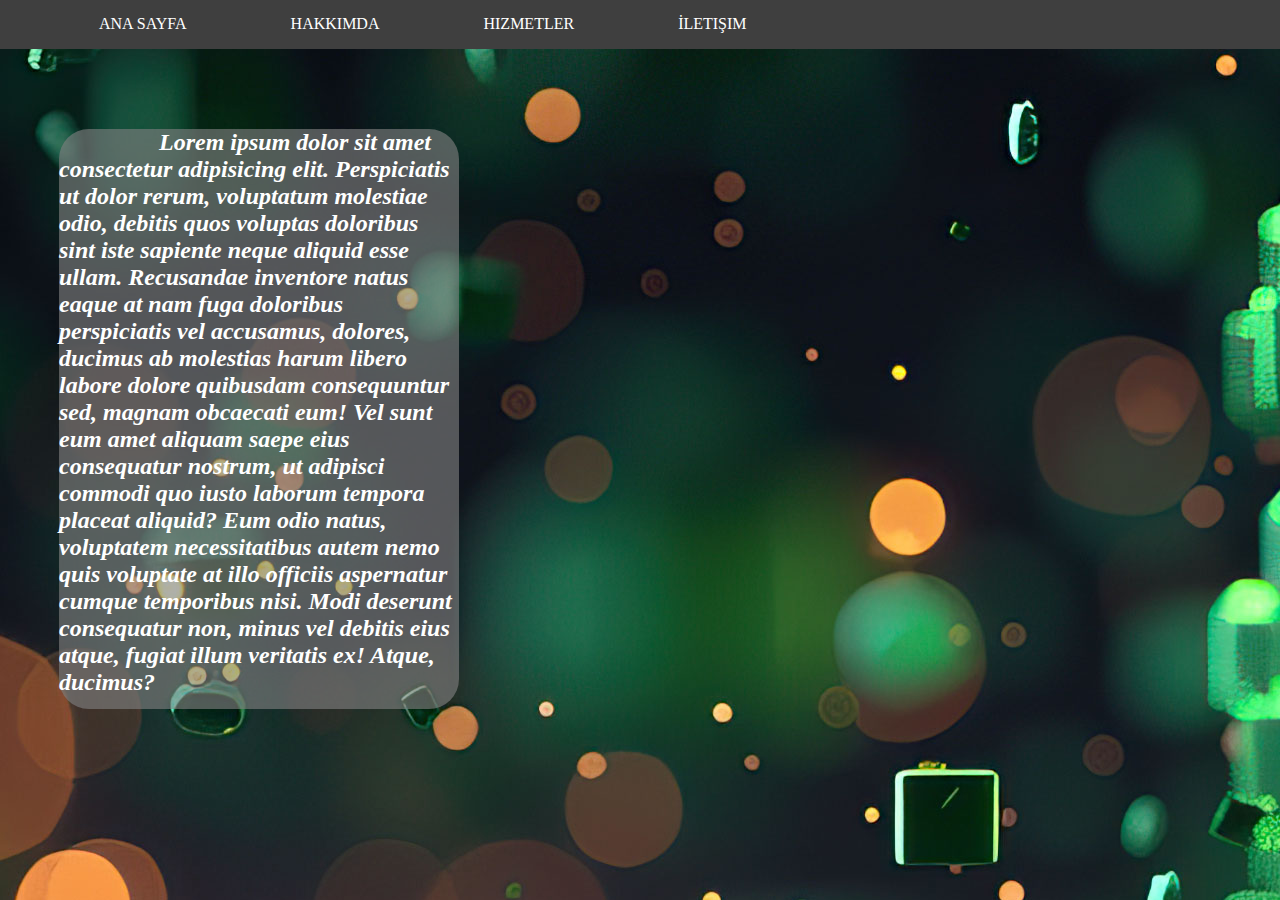
<file: index.html>
<!DOCTYPE html>
<html lang="en">
<head>
    <meta charset="UTF-8">
    <meta name="viewport" content="width=device-width, initial-scale=1.0">
    <title>Anasayfa</title>
    <link rel="stylesheet" href="stil.css">
</head>
<body background=4k-Minecraf.jpg>

    <div class="box">

        <a href="sayfa1.html"><p>Ana Sayfa</p> </a>
        <a href="sayfa2.html"><p>Hakkımda</p></a>
        <a href="sayfa3.html"><p>Hizmetler</p></a> 
        <a href="sayfa4.html"><p>İletişim</p></a>

        <div class="kutu">

            <i>
                Lorem ipsum dolor sit amet consectetur adipisicing elit. Perspiciatis ut dolor rerum, voluptatum molestiae odio, debitis quos voluptas doloribus sint iste sapiente neque aliquid esse ullam. Recusandae inventore natus eaque at nam fuga doloribus perspiciatis vel accusamus, dolores, ducimus ab molestias harum libero labore dolore quibusdam consequuntur sed, magnam obcaecati eum! Vel sunt eum amet aliquam saepe eius consequatur nostrum, ut adipisci commodi quo iusto laborum tempora placeat aliquid? Eum odio natus, voluptatem necessitatibus autem nemo quis voluptate at illo officiis aspernatur cumque temporibus nisi. Modi deserunt consequatur non, minus vel debitis eius atque, fugiat illum veritatis ex! Atque, ducimus?
            </i>

        </div>




    </div>




</body>
</html>
</file>
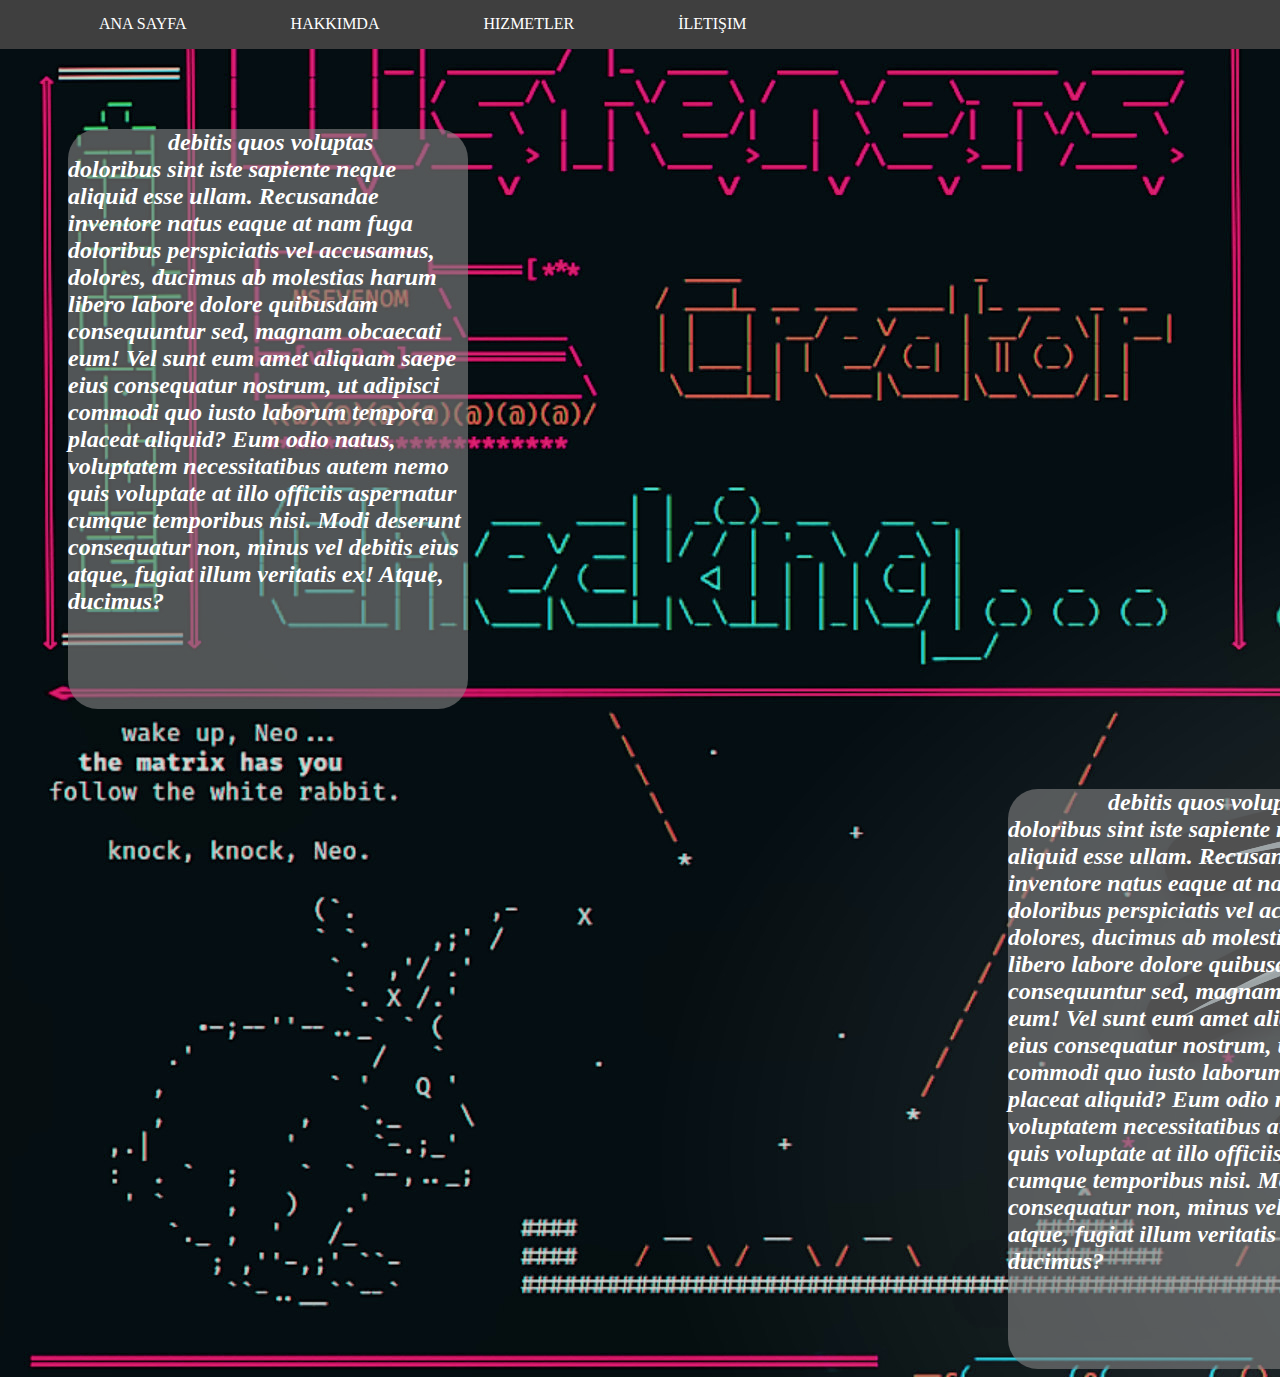
<file: sayfa1.html>
<!DOCTYPE html>
<html lang="en">
<head>
    <meta charset="UTF-8">
    <meta name="viewport" content="width=device-width, initial-scale=1.0">
    <title>Document</title>

    <link rel="stylesheet" href="stil.css">

</head>
<body background=hkcom.jpg>

    <div>

        <div>

            <div class="box">

                <a href="sayfa1.html"><p>Ana Sayfa</p> </a>
                <a href="sayfa2.html"><p>Hakkımda</p></a>
                <a href="sayfa3.html"><p>Hizmetler</p></a> 
                <a href="sayfa4.html"><p>İletişim</p></a>
        
            </div>

            <div style="background-color: rgba(128, 128, 128, 0.623);
                width: 400px;
                height: 580px;
                margin-top: 80px;
                margin-left: 60px;
                border-radius: 30px;
                display: inline-block;
                ">

                <i style="color: white;">
                     debitis quos voluptas doloribus sint iste sapiente neque aliquid esse ullam. Recusandae inventore natus eaque at nam fuga doloribus perspiciatis vel accusamus, dolores, ducimus ab molestias harum libero labore dolore quibusdam consequuntur sed, magnam obcaecati eum! Vel sunt eum amet aliquam saepe eius consequatur nostrum, ut adipisci commodi quo iusto laborum tempora placeat aliquid? Eum odio natus, voluptatem necessitatibus autem nemo quis voluptate at illo officiis aspernatur cumque temporibus nisi. Modi deserunt consequatur non, minus vel debitis eius atque, fugiat illum veritatis ex! Atque, ducimus?
                </i>

            </div>

            <div style="background-color: rgba(128, 128, 128, 0.623);
                width: 400px;
                height: 580px;
                margin-top: 80px;
                margin-left: 1000px;
                border-radius: 30px;
                display: inline-block;
                ">

                <i style="color: white;">
                    debitis quos voluptas doloribus sint iste sapiente neque aliquid esse ullam. Recusandae inventore natus eaque at nam fuga doloribus perspiciatis vel accusamus, dolores, ducimus ab molestias harum libero labore dolore quibusdam consequuntur sed, magnam obcaecati eum! Vel sunt eum amet aliquam saepe eius consequatur nostrum, ut adipisci commodi quo iusto laborum tempora placeat aliquid? Eum odio natus, voluptatem necessitatibus autem nemo quis voluptate at illo officiis aspernatur cumque temporibus nisi. Modi deserunt consequatur non, minus vel debitis eius atque, fugiat illum veritatis ex! Atque, ducimus?
                </i>

            </div>


        </div>




    </div>




</body>
</html>
</file>
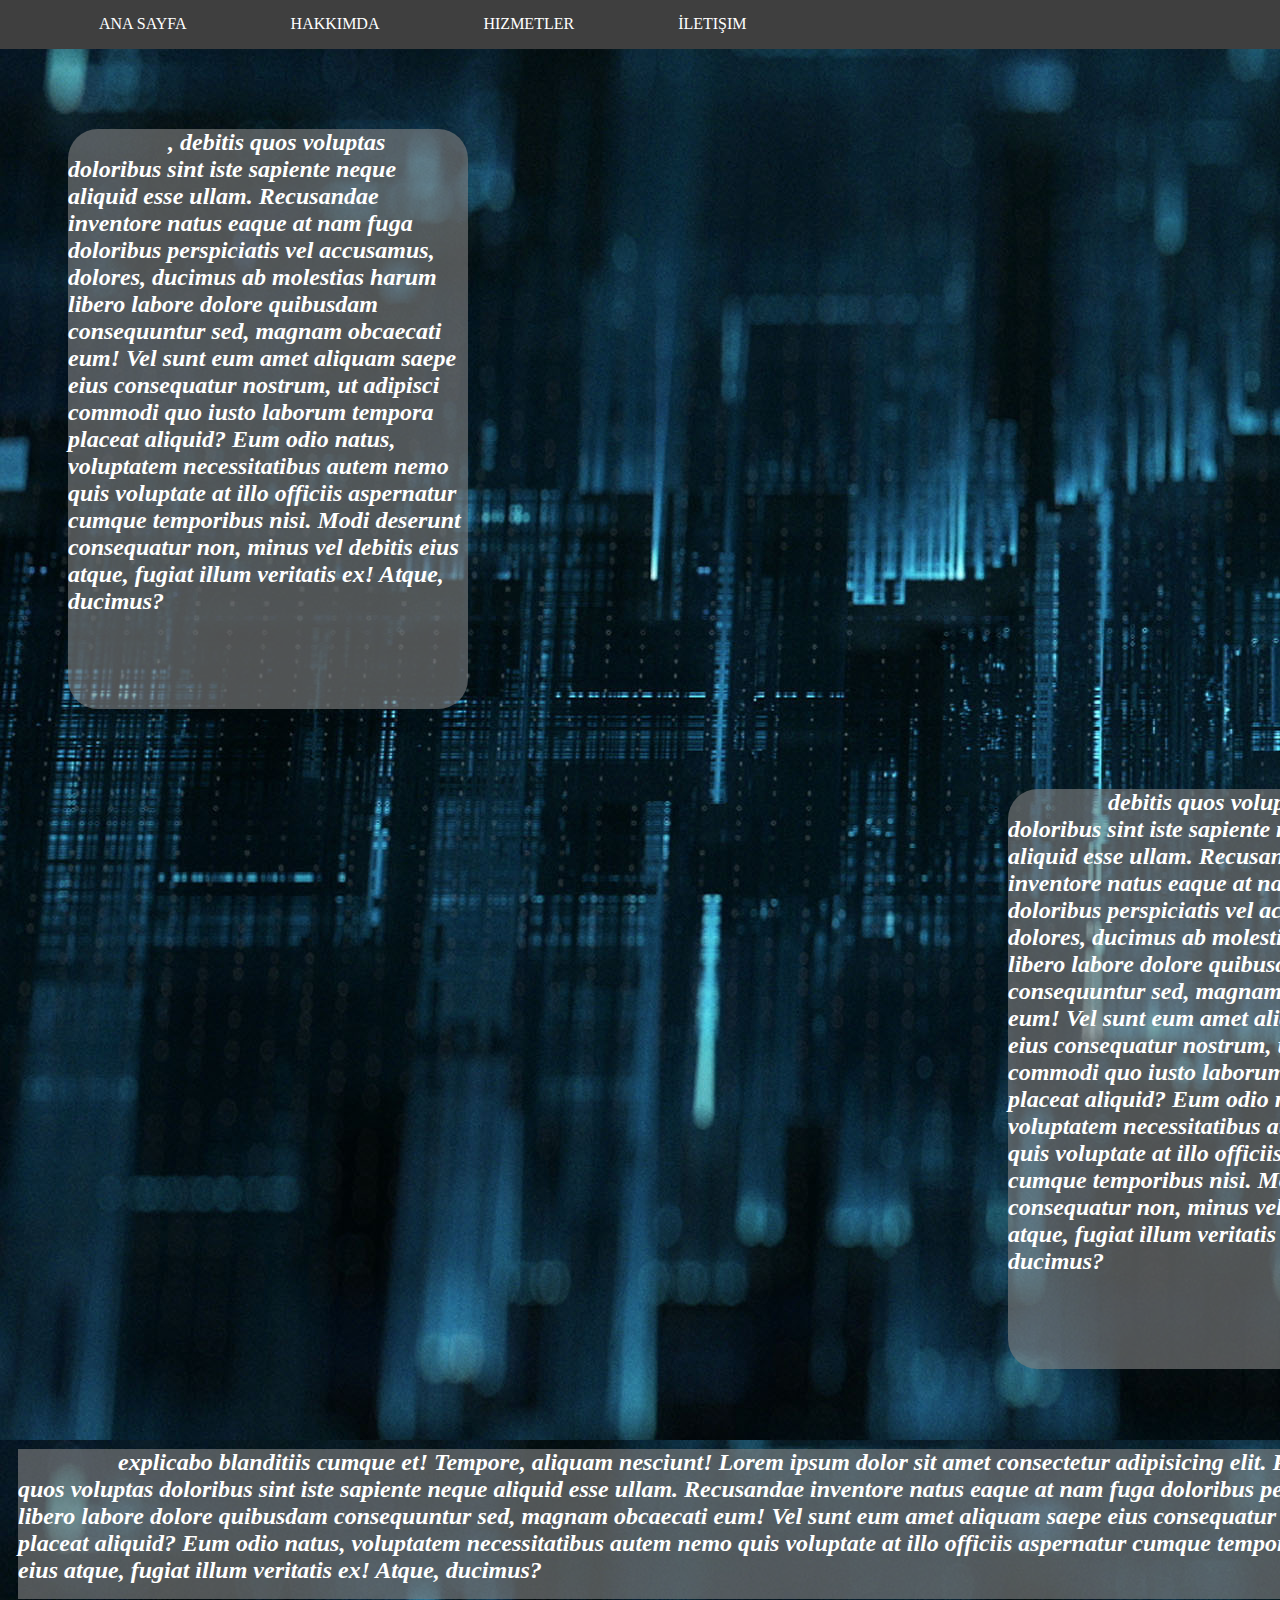
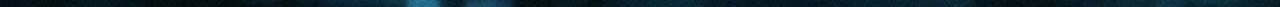
<file: sayfa2.html>
<!DOCTYPE html>
<html lang="en">
<head>
    <meta charset="UTF-8">
    <meta name="viewport" content="width=device-width, initial-scale=1.0">
    <title>Document</title>
    <link rel="stylesheet" href="stil.css">
</head>
<body background=hck.jpg>

    <div>

        <div>

            <div class="box">

                <a href="sayfa1.html"><p>Ana Sayfa</p> </a>
                <a href="sayfa2.html"><p>Hakkımda</p></a>
                <a href="sayfa3.html"><p>Hizmetler</p></a> 
                <a href="sayfa4.html"><p>İletişim</p></a>
        
            </div>

            <div style="background-color: rgba(128, 128, 128, 0.623);
                width: 400px;
                height: 580px;
                margin-top: 80px;
                margin-left: 60px;
                border-radius: 30px;
                display: inline-block;
                ">

                <i style="color: white;">
                   , debitis quos voluptas doloribus sint iste sapiente neque aliquid esse ullam. Recusandae inventore natus eaque at nam fuga doloribus perspiciatis vel accusamus, dolores, ducimus ab molestias harum libero labore dolore quibusdam consequuntur sed, magnam obcaecati eum! Vel sunt eum amet aliquam saepe eius consequatur nostrum, ut adipisci commodi quo iusto laborum tempora placeat aliquid? Eum odio natus, voluptatem necessitatibus autem nemo quis voluptate at illo officiis aspernatur cumque temporibus nisi. Modi deserunt consequatur non, minus vel debitis eius atque, fugiat illum veritatis ex! Atque, ducimus?
                </i>

            </div>

            <div style="background-color: rgba(128, 128, 128, 0.623);
                width: 400px;
                height: 580px;
                margin-top: 80px;
                margin-left: 1000px;
                border-radius: 30px;
                display: inline-block;
                ">

                <i style="color: white;">
                    debitis quos voluptas doloribus sint iste sapiente neque aliquid esse ullam. Recusandae inventore natus eaque at nam fuga doloribus perspiciatis vel accusamus, dolores, ducimus ab molestias harum libero labore dolore quibusdam consequuntur sed, magnam obcaecati eum! Vel sunt eum amet aliquam saepe eius consequatur nostrum, ut adipisci commodi quo iusto laborum tempora placeat aliquid? Eum odio natus, voluptatem necessitatibus autem nemo quis voluptate at illo officiis aspernatur cumque temporibus nisi. Modi deserunt consequatur non, minus vel debitis eius atque, fugiat illum veritatis ex! Atque, ducimus?
                </i>

            </div>

            <div style="background-color: rgba(128, 128, 128, 0.623);
                width: 1885px;
                height: 150px;
                margin-top: 80px;
                margin-left: 10px;
                display: inline-block;
                ">

                <i style="color: white;">
                   explicabo blanditiis cumque et! Tempore, aliquam nesciunt! Lorem ipsum dolor sit amet consectetur adipisicing elit. Perspiciatis ut dolor rerum, voluptatum molestiae odio, debitis quos voluptas doloribus sint iste sapiente neque aliquid esse ullam. Recusandae inventore natus eaque at nam fuga doloribus perspiciatis vel accusamus, dolores, ducimus ab molestias harum libero labore dolore quibusdam consequuntur sed, magnam obcaecati eum! Vel sunt eum amet aliquam saepe eius consequatur nostrum, ut adipisci commodi quo iusto laborum tempora placeat aliquid? Eum odio natus, voluptatem necessitatibus autem nemo quis voluptate at illo officiis aspernatur cumque temporibus nisi. Modi deserunt consequatur non, minus vel debitis eius atque, fugiat illum veritatis ex! Atque, ducimus?
                </i>

            </div>


        </div>




    </div>




</body>
</html>
</file>
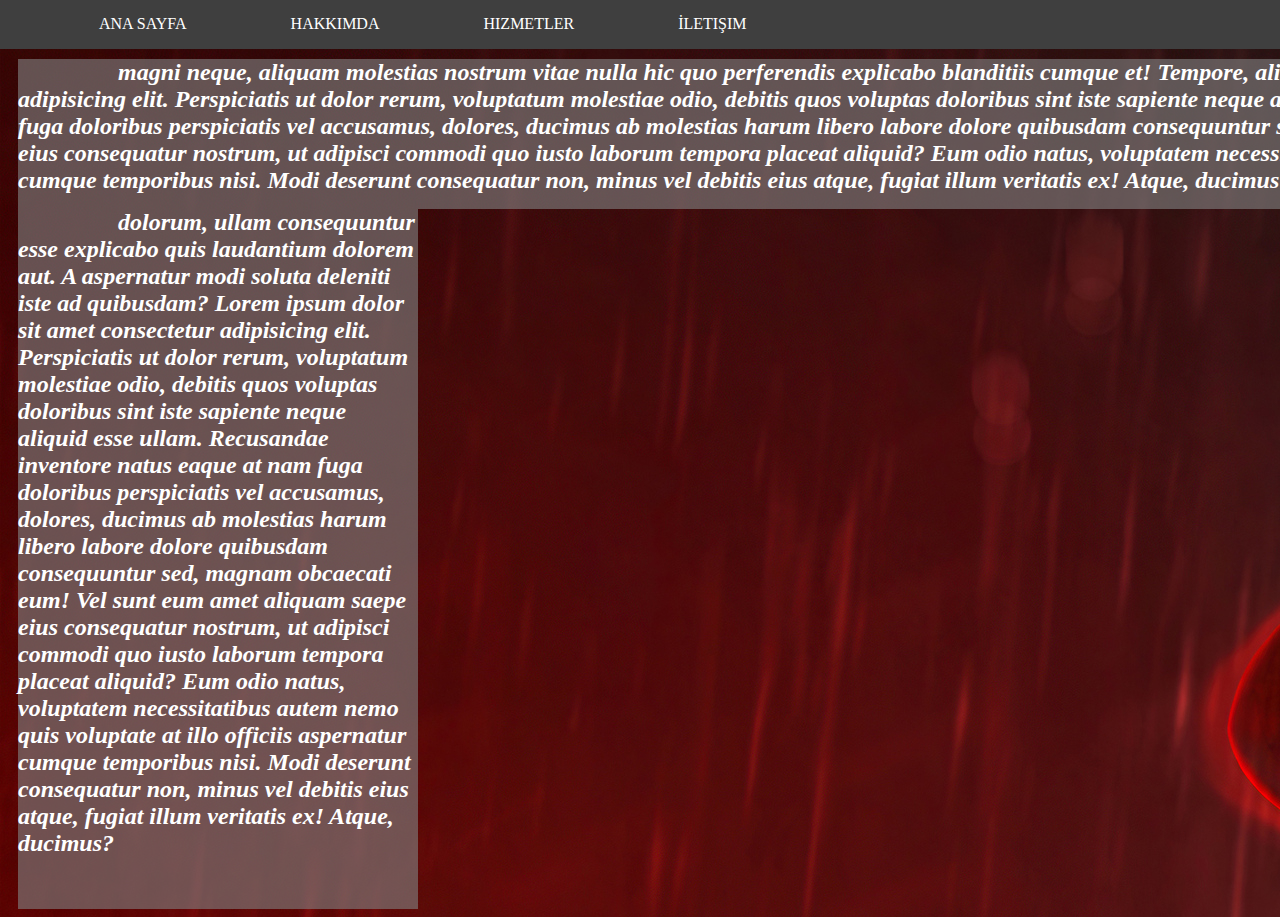
<file: sayfa4.html>
<!DOCTYPE html>
<html lang="en">
<head>
    <meta charset="UTF-8">
    <meta name="viewport" content="width=device-width, initial-scale=1.0">
    <title>Document</title>
    <link rel="stylesheet" href="stil.css">

</head>
<body background=wa.jpg>

    <div>

        <div class="box">

            <a href="sayfa1.html"><p>Ana Sayfa</p> </a>
            <a href="sayfa2.html"><p>Hakkımda</p></a>
            <a href="sayfa3.html"><p>Hizmetler</p></a> 
            <a href="sayfa4.html"><p>İletişim</p></a>
    
        </div>

        <div style="background-color: rgba(128, 128, 128, 0.623);
        width: 1885px;
        height: 150px;
        margin-top: 10px;
        margin-left: 10px;
        display: inline-block;
        ">

        <i style="color: white;">
             magni neque, aliquam molestias nostrum vitae nulla hic quo perferendis explicabo blanditiis cumque et! Tempore, aliquam nesciunt! Lorem ipsum dolor sit amet consectetur adipisicing elit. Perspiciatis ut dolor rerum, voluptatum molestiae odio, debitis quos voluptas doloribus sint iste sapiente neque aliquid esse ullam. Recusandae inventore natus eaque at nam fuga doloribus perspiciatis vel accusamus, dolores, ducimus ab molestias harum libero labore dolore quibusdam consequuntur sed, magnam obcaecati eum! Vel sunt eum amet aliquam saepe eius consequatur nostrum, ut adipisci commodi quo iusto laborum tempora placeat aliquid? Eum odio natus, voluptatem necessitatibus autem nemo quis voluptate at illo officiis aspernatur cumque temporibus nisi. Modi deserunt consequatur non, minus vel debitis eius atque, fugiat illum veritatis ex! Atque, ducimus?
        </i>

    </div>

    <div>

        <div style="background-color: rgba(128, 128, 128, 0.623);
        width: 400px;
        height: 700px;
        margin-top: 0px;
        margin-left: 10px;
        display: inline-block;
        ">

        <i>
            dolorum, ullam consequuntur esse explicabo quis laudantium dolorem aut. A aspernatur modi soluta deleniti iste ad quibusdam? Lorem ipsum dolor sit amet consectetur adipisicing elit. Perspiciatis ut dolor rerum, voluptatum molestiae odio, debitis quos voluptas doloribus sint iste sapiente neque aliquid esse ullam. Recusandae inventore natus eaque at nam fuga doloribus perspiciatis vel accusamus, dolores, ducimus ab molestias harum libero labore dolore quibusdam consequuntur sed, magnam obcaecati eum! Vel sunt eum amet aliquam saepe eius consequatur nostrum, ut adipisci commodi quo iusto laborum tempora placeat aliquid? Eum odio natus, voluptatem necessitatibus autem nemo quis voluptate at illo officiis aspernatur cumque temporibus nisi. Modi deserunt consequatur non, minus vel debitis eius atque, fugiat illum veritatis ex! Atque, ducimus?
        </i>

    </div>



    </div>




</body>
</html>
</file>
<file: stil.css>
.box{
    background-color: rgb(63, 63, 63);
    width: 1922px;
    height: 50px;
    margin-top: -9px;
    margin-left: -9px;
}

a {
    display: inline-block;
    margin-left: 100px;
    color: white;
    text-decoration: none;
    text-transform: uppercase;
}

img{
    width: 100%;
    height: 100%;
}

div i {

    color: white;
    margin-left: 100px;
    margin-top: -100px;
    font-weight: bold;
    font-size: x-large;
    text-align: center;

}

.kutu {
    background-color: rgba(128, 128, 128, 0.623);
    width: 400px;
    height: 580px;
    margin-top: 80px;
    margin-left: 60px;
    border-radius: 30px;

}

i{
    color: white;
    margin-top: 20px;
}
</file>
